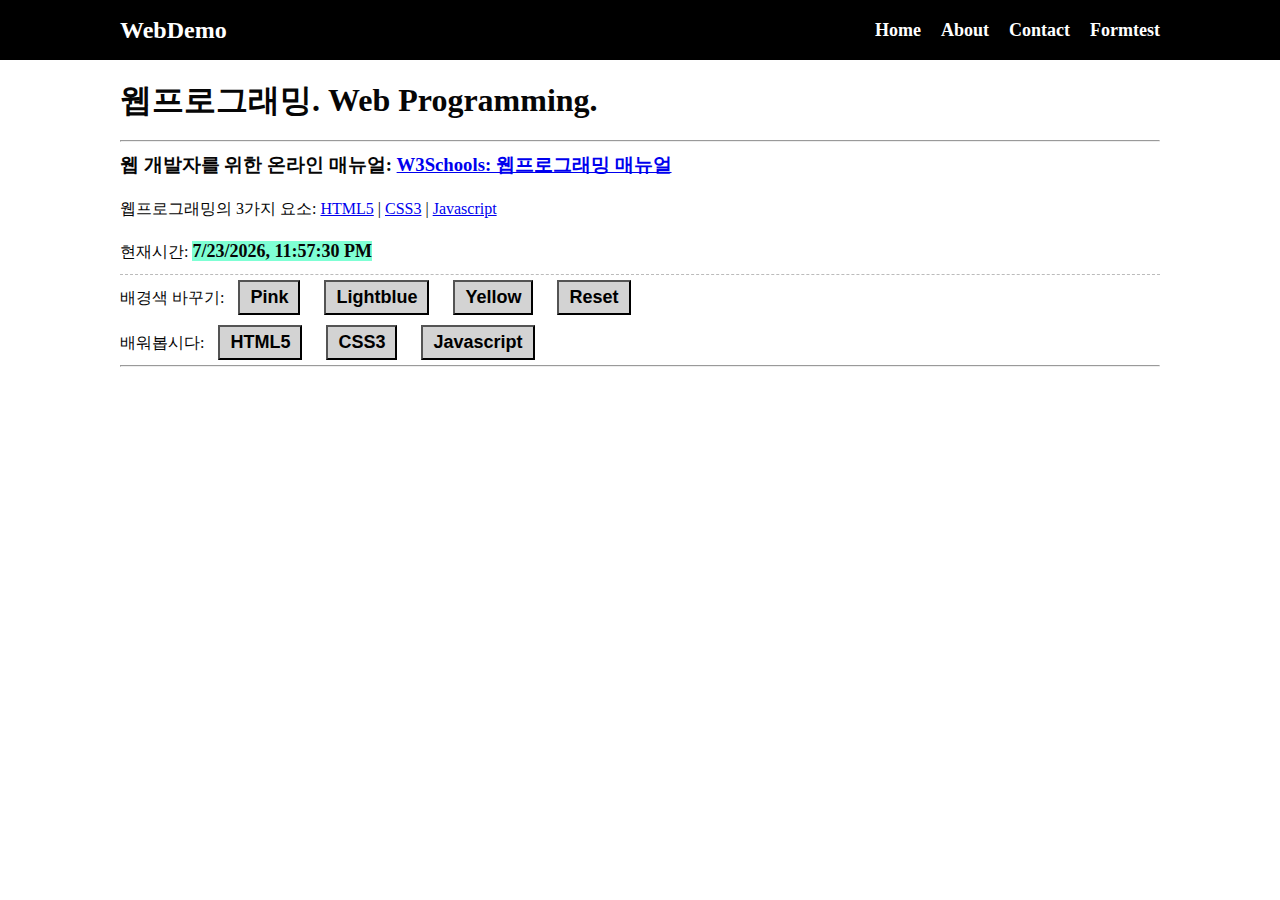
<file: index.html>
<!DOCTYPE html>
<html lang="en">
  <head>
    <meta charset="UTF-8" />
    <meta http-equiv="X-UA-Compatible" content="IE=edge" />
    <meta name="viewport" content="width=device-width, initial-scale=1.0" />
    <title>웹프로그래밍 데모</title>
    <link rel="stylesheet" href="style.css" />
  </head>
  <body>
    <!--메뉴-->
    <nav class="navbar">
      <div class="container">
        <div class="logo">WebDemo</div>
        <ul class="nav">
          <li>
            <a href="index.html">Home</a>
          </li>
          <li>
            <a href="about.html">About</a>
          </li>
          <li>
            <a href="contact.html">Contact</a>
          </li>
          <li>
            <a href="formtest.html">Formtest</a>
          </li>
        </ul>
      </div>
    </nav>

    <!--메인 섹션-->
    <section class="main">
      <div class="container">
        <h1>웹프로그래밍. Web Programming.</h1>
        <hr>

        <h3>
          웹 개발자를 위한 온라인 매뉴얼:
          <a href="https://www.w3schools.com/"  
            >W3Schools: 웹프로그래밍 매뉴얼</a
          >
        </h3>

        <p>
          웹프로그래밍의 3가지 요소:
          <a href="https://www.w3schools.com/html/default.asp">HTML5</a> |
          <a href="https://www.w3schools.com/css/default.asp">CSS3</a> |
          <a href="https://www.w3schools.com/js/default.asp">Javascript</a>
        </p>

        <p>현재시간: <span id="time"></span></p>
        <hr style="border-width:1px 0 0 0; border-style:dashed; border-color:#bbb;">
        <p>
          배경색 바꾸기:
          <button onclick="pink()">Pink</button>
          <button onclick="lightblue()">Lightblue</button>
          <button onclick="yellow()">Yellow</button>
          <button onclick="reset()">Reset</button>
        </p>
        <p>
          배워봅시다:
          <button onmouseover="showhtml()" onmouseout="hide()">HTML5</button>
          <button onmouseover="showcss()" onmouseout="hide()">CSS3</button>
          <button onmouseover="showjs()" onmouseout="hide()">Javascript</button>
        </p>
        <hr />
        <br />
        <div>
          <img id="fig" height="200px" />
          <p id="desc"></p>
        </div>
      </div>
    </section>

    <script src="main.js"></script>
  </body>
</html>
</file>
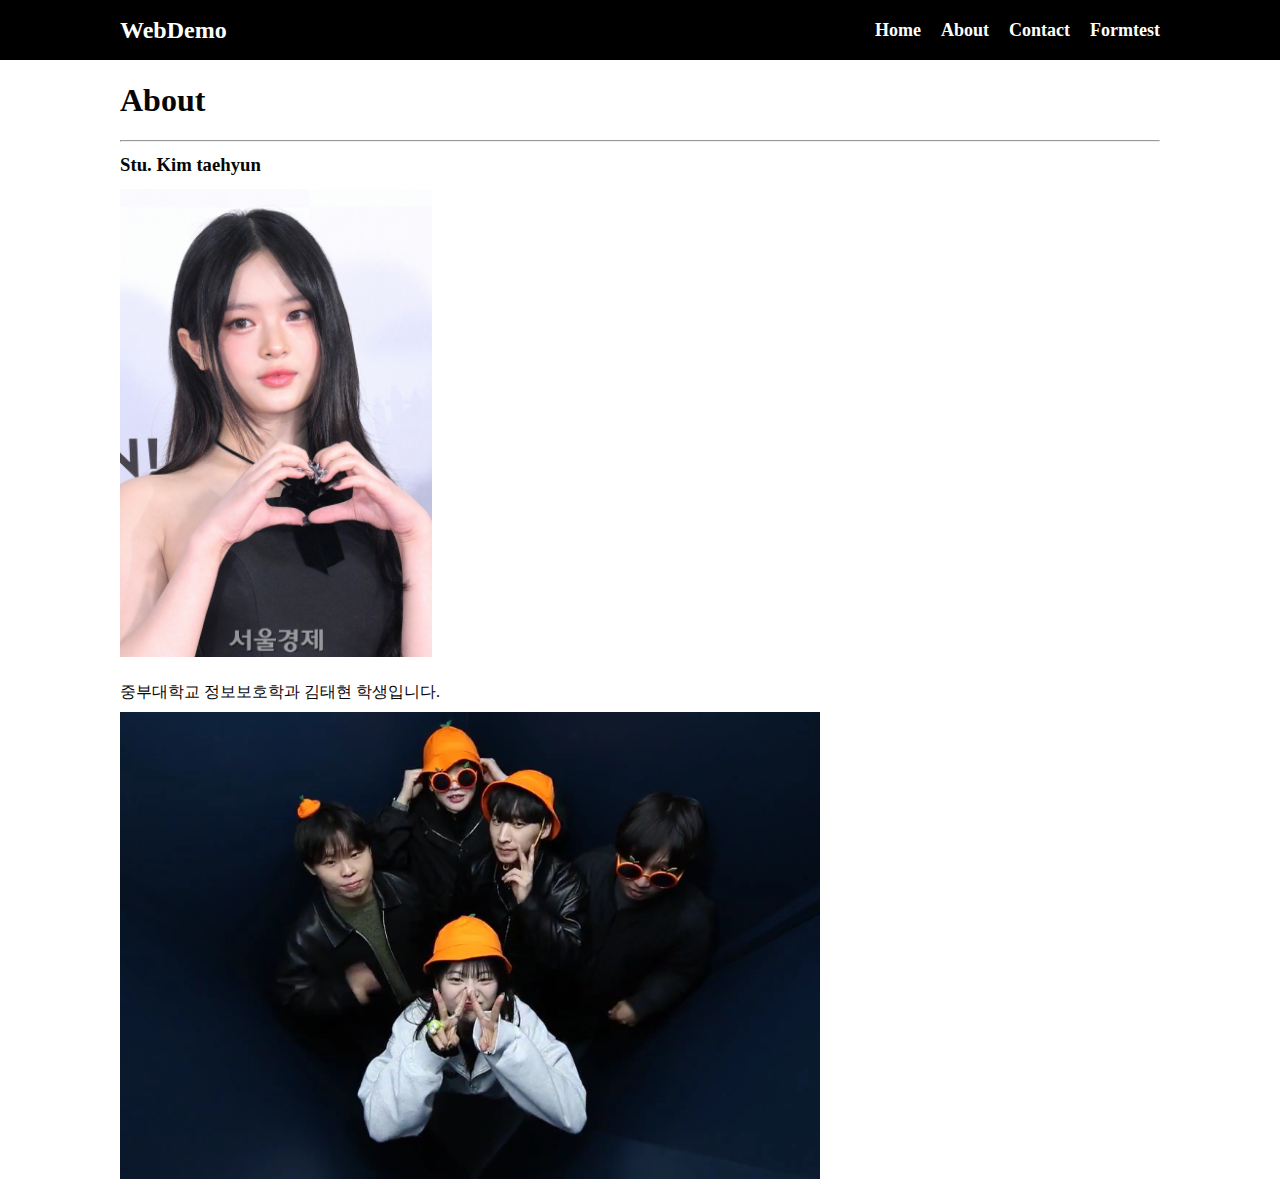
<file: about.html>
<!DOCTYPE html>
<html lang="en">
  <head>
    <meta charset="UTF-8" />
    <meta http-equiv="X-UA-Compatible" content="IE=edge" />
    <meta name="viewport" content="width=device-width, initial-scale=1.0" />
    <title>웹프로그래밍데모</title>
    <link rel="stylesheet" href="style.css" />
  </head>
  <body>
    <!--메뉴-->
    <nav class="navbar">
      <div class="container">
        <div class="logo">WebDemo</div>
        <ul class="nav">
          <li>
            <a href="index.html">Home</a>
          </li>
          <li>
            <a href="about.html">About</a>
          </li>
          <li>
            <a href="contact.html">Contact</a>
          </li>
          <li>
            <a href="formtest.html">Formtest</a>
          </li>
        </ul>
      </div>
    </nav>

    <!--메인 섹션-->
    <section class="main">
      <div class="container">
        <h1>About</h1>
        <hr>

        <h3>Stu. Kim taehyun</h3>
        <img src="img/hani.jpg" alt="photo" width="30%" />

        <p>중부대학교 정보보호학과 김태현 학생입니다.</p>
        <video src="jeju.mp4" width="700" autoplay muted loop></video><p>
        <object type="text/html" width="100%" height="600" data="https://www.youtube.com/embed/lmJPeFW75qQ"></object></p>

      </div>
    </section>

    <script src="main.js"></script>
  </body>
</html>
</file>
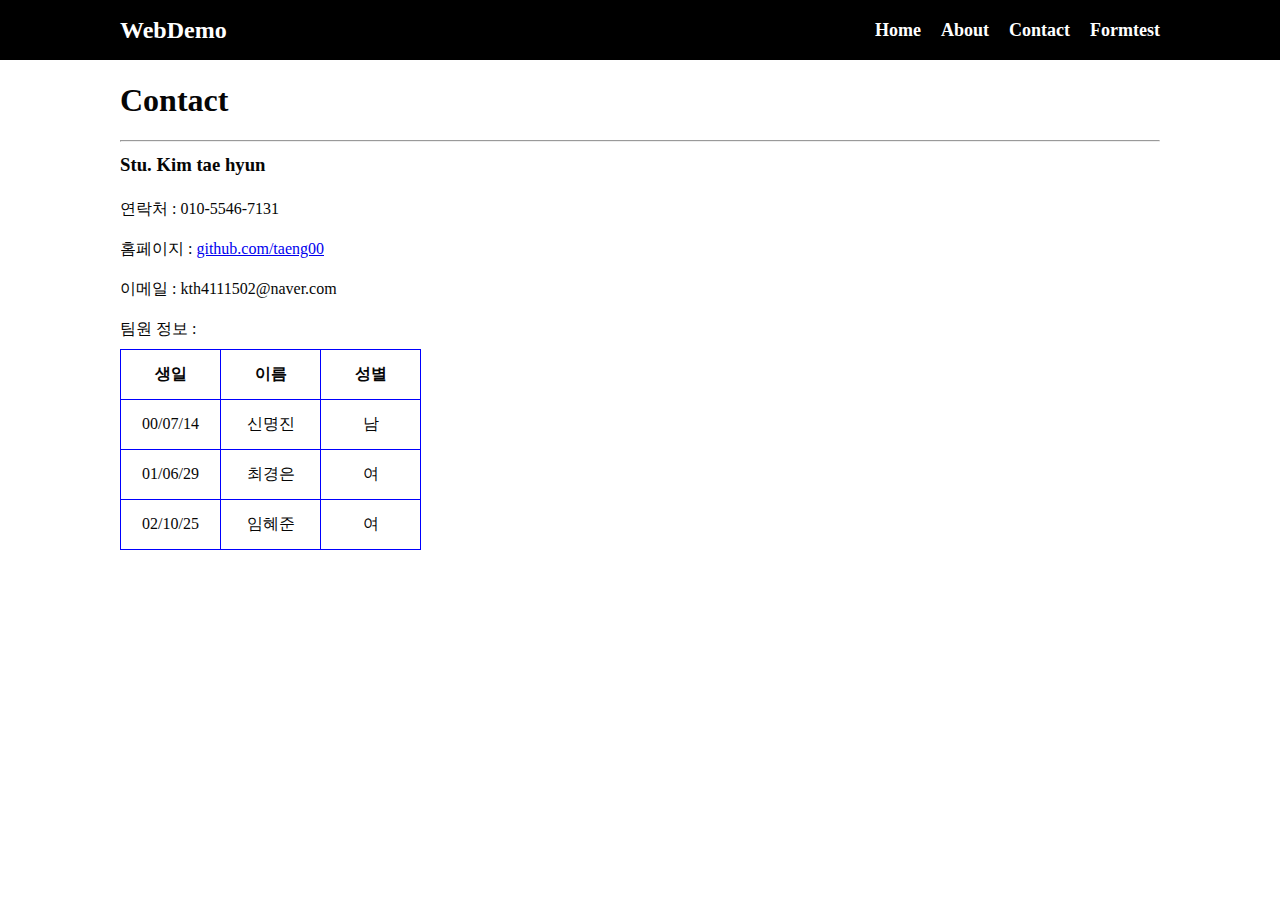
<file: contact.html>
<!DOCTYPE html>
<html lang="en">
  <head>
    <meta charset="UTF-8" />
    <meta http-equiv="X-UA-Compatible" content="IE=edge" />
    <meta name="viewport" content="width=device-width, initial-scale=1.0" />
    <title>웹프로그래밍데모</title>
    <link rel="stylesheet" href="style.css" />
  </head>
  <body>
    <!--메뉴-->
    <nav class="navbar">
      <div class="container">
        <div class="logo">WebDemo</div>

        <ul class="nav">
          <li>
            <a href="index.html">Home</a>
          </li>
          <li>
            <a href="about.html">About</a>
          </li>
          <li>
            <a href="contact.html">Contact</a>
          </li>
          <li>
            <a href="formtest.html">Formtest</a>
          </li>
        </ul>
      </div>
    </nav>

    <!--메인 섹션-->
    <section class="main">
      <div class="container">
        <h1>Contact</h1>
        <hr>

        <h3>Stu. Kim tae hyun</h3>

        <p>
          연락처 : 010-5546-7131 <br />
          홈페이지 : <a href="https://github.com/taeng00">github.com/taeng00</a>
          <br />
          이메일 : kth4111502@naver.com <br />
          팀원 정보 : <br />  
          <table>
            <tr>
              <th scope="col">생일</td>
              <th scope="col">이름</td>
              <th scope="col">성별</td>
            </tr>
            <tr>
              <td>00/07/14</td>
              <td>신명진</td>
              <td>남</td>
            </tr>
            <tr>
              <td>01/06/29</td>
              <td>최경은</td>
              <td>여</td>
            </tr>
            <tr>
              <td>02/10/25</td>
              <td>임혜준</td>
              <td>여</td>
            </tr>
          </table>
        </p>
      </div>
    </section>

    <script src="main.js"></script>
  </body>
</html>
</file>
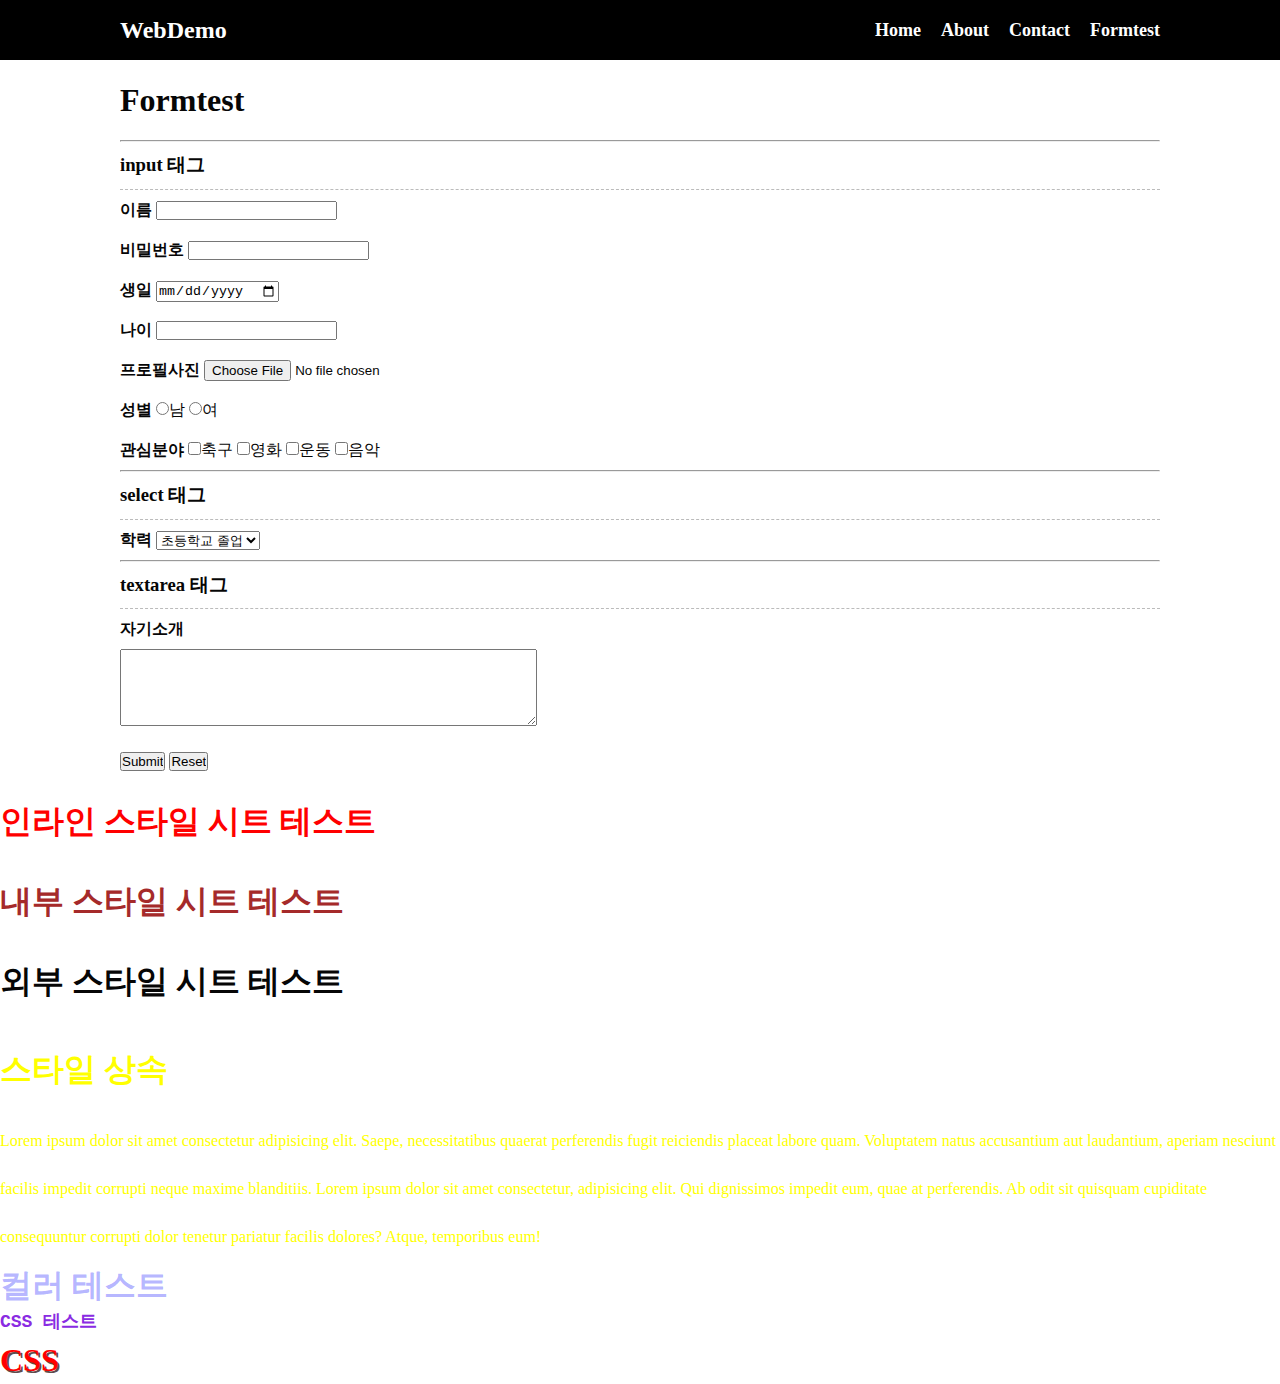
<file: formtest.html>
<!DOCTYPE html>
<html lang="en">
  <head>
    <meta charset="UTF-8" />
    <meta http-equiv="X-UA-Compatible" content="IE=edge" />
    <meta name="viewport" content="width=device-width, initial-scale=1.0" />
    <title>웹프로그래밍데모</title>
    <link rel="stylesheet" href="style.css" />
    <style>
        .h1-test{
            color: brown;
        }
    </style>
  </head>
  <body>
    <!--메뉴-->
    <nav class="navbar">
      <div class="container">
        <div class="logo">WebDemo</div>
        <ul class="nav">
          <li>
            <a href="index.html">Home</a>
          </li>
          <li>
            <a href="about.html">About</a>
          </li>
          <li>
            <a href="contact.html">Contact</a>
          </li>
          <li>
            <a href="formtest.html">Formtest</a>
          </li>
        </ul>
      </div>
    </nav>

    <head>
        <meta charset="UTF-8">
        <title>Form</title>
    </head>
    <body>
        <section class="main">
        <div class="container">
        <h1>Formtest</h1>
        <hr> 
        <h3>input 태그</h3>
        <hr style="border-width:1px 0 0 0; border-style:dashed; border-color:#bbb;">
             <!--input 태그-->
            <label><strong>이름</strong></label> <input type="text" /><br />
            <label><strong>비밀번호</strong></label> <input type="password" /><br />
            <label><strong>생일</strong></label> <input type="date" /><br />
            <label><strong>나이</strong></label> <input type="number" /><br />
            <label><strong>프로필사진</strong></label> <input type="file" /><br />
            <label><strong>성별</strong></label> <input type="radio" />남
                               <input type="radio" />여<br />
            <label><strong>관심분야</strong></label> <input type="checkbox" />축구
                                  <input type="checkbox" />영화
                                  <input type="checkbox" />운동
                                  <input type="checkbox" />음악
                                  <br/>
                            
        <hr>
        <h3>select 태그</h3>
        <hr style="border-width:1px 0 0 0; border-style:dashed; border-color:#bbb;">
        <label><strong>학력</strong></label>
             <!--select 태그-->
            <select name="school">
                <option value="E"> 초등학교 졸업</option>
                <option value="M"> 중학교 졸업</option>
                <option value="H"> 고등학교 졸업</option>
                <option value="U"> 대학교 졸업</option>
                <option value="G"> 대학원 졸업</option>
            </select><br />
        <hr>
        <h3>textarea 태그</h3>
        <hr style="border-width:1px 0 0 0; border-style:dashed; border-color:#bbb;">
            <!--textarea 태그-->
            <label><strong>자기소개</strong></label><br/>
            <textarea name="profile" cols="50" rows="5"></textarea><br />
            <input type="submit">
            <input type="reset">
        </form>
        </div>
        <h1 style="color: red;">인라인 스타일 시트 테스트 </h1>
        <h1 class="h1-test">내부 스타일 시트 테스트</h1>  
        <h1>외부 스타일 시트 테스트</h1>  
        </section>

        <div style="color: yellow; text-align: start; line-height: 3;">
        <h1>스타일 상속</h1>
        <p>
            Lorem ipsum dolor sit amet consectetur adipisicing elit. Saepe, necessitatibus quaerat perferendis fugit reiciendis placeat labore quam. Voluptatem natus accusantium aut laudantium, aperiam nesciunt facilis impedit corrupti neque maxime blanditiis. Lorem ipsum dolor sit amet consectetur, adipisicing elit. Qui dignissimos impedit eum, quae at perferendis. Ab odit sit quisquam cupiditate consequuntur corrupti dolor tenetur pariatur facilis dolores? Atque, temporibus eum!
        </p>
        </div>
        <h1 style="color: hsla(240, 100%, 50%, 0.3);">컬러 테스트</h1>
        <h4 class="redcolor" style="color: blueviolet;">CSS 테스트</h4> <!--우선순위로 인한 blueviolet으로 색 변화-->
        <h1 class="shadow1">CSS</h1>
    </body>
    </html>
</file>
<file: style.css>
* {
    box-sizing: border-box;
    padding: 0;
    margin: 0;
  }
  
  body {
    font-size: 16px;
    line-height: 1.5;
    color: #333;
    background: rgb(255, 255, 255);
  }
  
  ul {
    list-style-type: none;
  }
  
  .container {
    max-width: 1100px;
    margin: 0 auto;
    padding: 0 30px;
  }
  
  .main {
    color: rgb(6, 6, 6);
    line-height: 2.5;
  }
  
  .navbar {
    background-color: black;
    color: #fff;
    height: 60px;
  }
  
  .navbar .container {
    display: flex;
    flex-direction: row;
    justify-content: space-between;
    align-items: center;
    height: 100%;
  }
  
  .navbar ul {
    display: flex;
    flex-direction: row;
  }
  
  .navbar ul li {
    margin-left: 20px;
  }
  
  .navbar .logo {
    font-size: x-large;
    font-weight: bold;
  }
  
  .navbar a {
    color: #fff;
    text-decoration: none;
    font-size: 18px;
    font-weight: bold;
  }
  
  .navbar a:hover {
    border-bottom: 2px #fff solid;
    color: #ddd;
  }
  
  button {
    padding: 5px 10px;
    margin: 5px 10px;
    font-size: large;
    font-weight: bold;
    background-color: lightgrey;
    /* border-radius: 10px;
    border-width: 0px; */
  }
  
  button:hover {
    color: red;
    background-color: yellow;
  }

 table{ border-collapse : collapse; }  /*이중선 제거*/
 th,td{
      width: 100px;
      height: 50px;
      text-align: center;
      border: 1px solid blue;
      
      vertical-align: top;	/* 위 */
      vertical-align: bottom;   /* 아래 */
      vertical-align: middle;   /* 가운데 */
    }

    #time {
      background-color: aquamarine;
      font-size: large;
      font-weight: 700;
    }

    h4 {
      color: black;
    }

    .redcolor {
      font-family: 'Courier New', Courier, monospace;
      color: red;
      font-size: large;
      font-weight: 700; 
    }

    .shadow1{
      color: red;
      text-shadow: 2px 2px rgb(95, 77, 77)
    }
</file>
